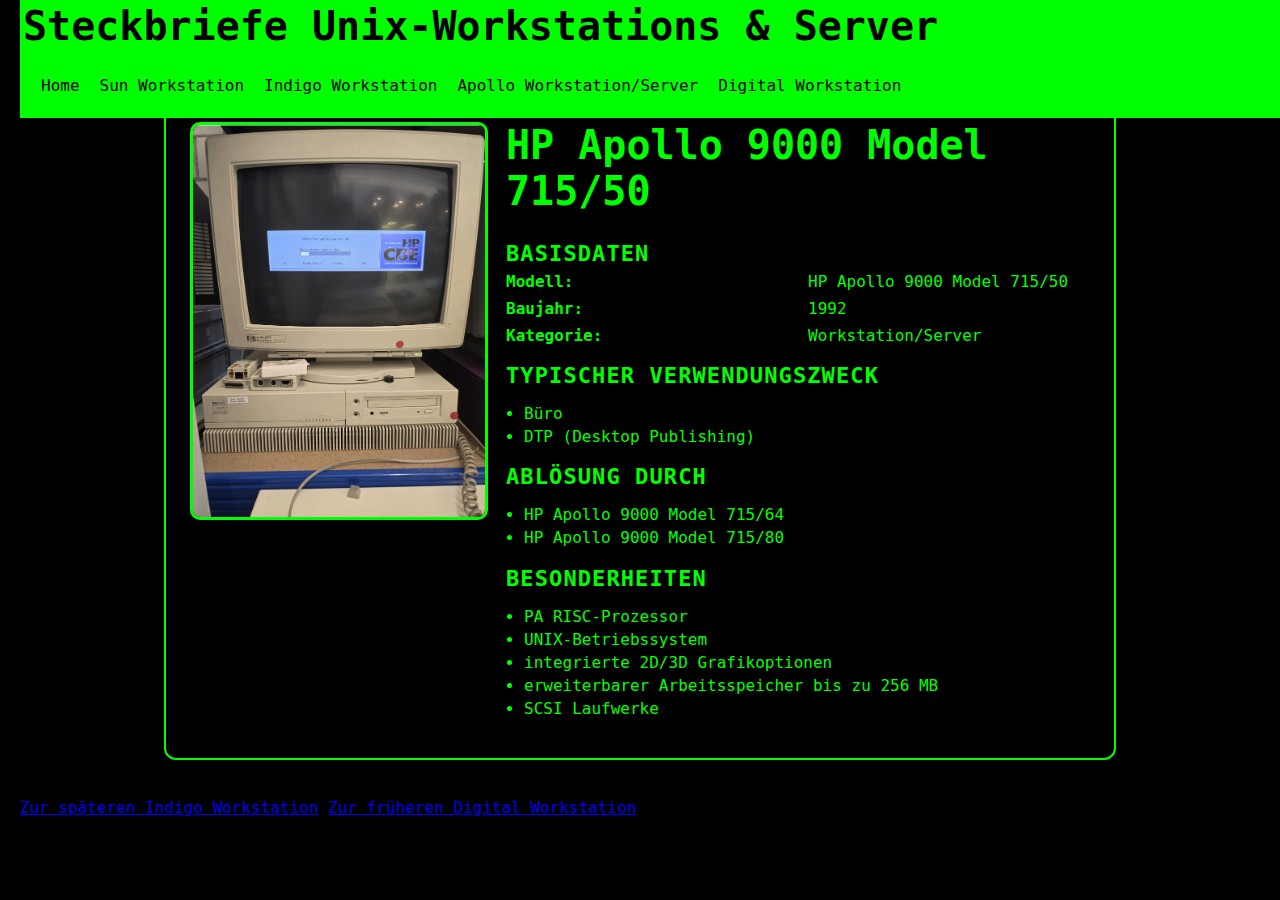
<file: apollo.html>
<!DOCTYPE html>
<html lang="de">
<head>
  <meta charset="UTF-8">
  <title>Steckbrief – HP Apollo 9000 Model 715/50</title>
  <meta name="viewport" content="width=device-width, initial-scale=1">
    <link rel="stylesheet" href="sun.css" />
 
</head>
<body>

  <header>
        <h1>Steckbriefe Unix-Workstations & Server</h1>
        <nav>
            <ul>
                <li><a href="index.html">Home</a></li>
                <li><a href="sun.html">Sun Workstation</a></li>
                <li><a href="indigo.html">Indigo Workstation</a></li>
                <li><a href="apollo.html">Apollo Workstation/Server</a></li>
                <li><a href="digito.html">Digital Workstation</a></li>
            </ul>
        </nav>
    </header>

<br><br><br><br>



<div class="card">

<div class="image-box">
  <img src="Bilder/apollo.png" alt="HP Apollo 9000 Model 715/50 Workstation/Server">
</div>
 
  <!-- Steckbrief -->
  <div>
    <h1>HP Apollo 9000 Model 715/50</h1>
 
    <div class="section">
      <h2>Basisdaten</h2>
      <div class="info-grid">
        <div class="label">Modell:</div>
        <div>HP Apollo 9000 Model 715/50</div>
 
        <div class="label">Baujahr:</div>
        <div>1992</div>
 
        <div class="label">Kategorie:</div>
        <div>Workstation/Server</div>
      </div>
    </div>
 
    <div class="section">
      <h2>Typischer Verwendungszweck</h2>
      <ul>
        <li>Büro</li>
        <li>DTP (Desktop Publishing)</li>
      </ul>
    </div>
 
    <div class="section">
      <h2>Ablösung durch</h2>
      <ul>
        <li>HP Apollo 9000 Model 715/64</li>
        <li>HP Apollo 9000 Model 715/80</li>
      </ul>
    </div>
 
    <div class="section">
      <h2>Besonderheiten</h2>
      <ul>
        <li>PA RISC‑Prozessor</li>
        <li>UNIX-Betriebssystem</li>
        <li>integrierte 2D/3D Grafikoptionen</li>
        <li>erweiterbarer Arbeitsspeicher bis zu 256 MB</li>
        <li>SCSI Laufwerke</li>
      </ul>
    </div>
 
  </div>
</div>

<br><br>

<a href="indigo.html">Zur späteren Indigo Workstation</a>

<a href="digito.html">Zur früheren Digital Workstation</a>

<br>

</body>
</html>
</file>
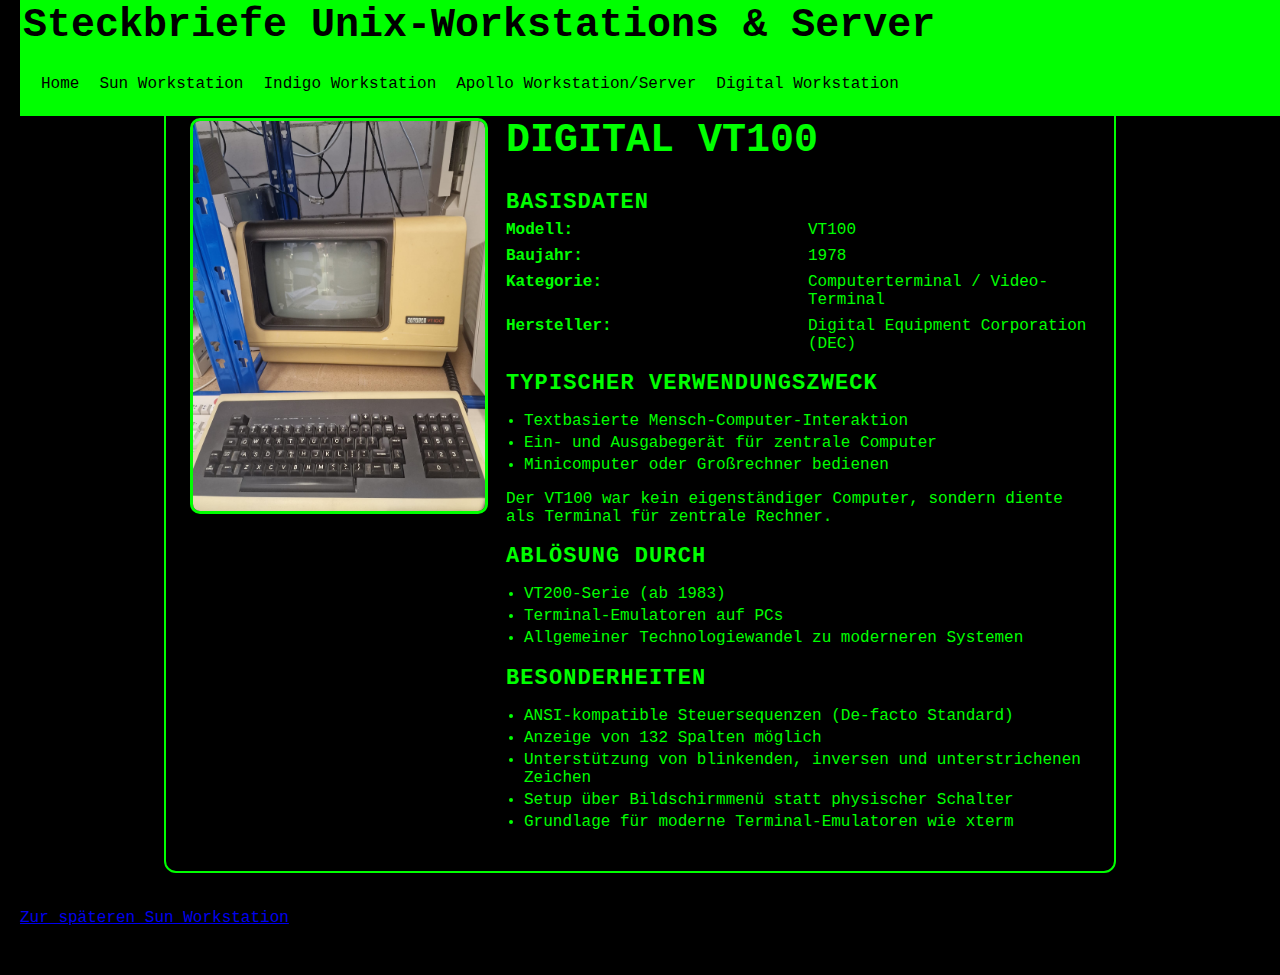
<file: digito.html>
<!DOCTYPE html>
<html lang="de">
<head>
  <meta charset="UTF-8">
  <title>Steckbrief – Sun Ultra 1</title>
  <meta name="viewport" content="width=device-width, initial-scale=1">
    <link rel="stylesheet" href="sun.css" />
 
</head>
<body>

  <header>
        <h1>Steckbriefe Unix-Workstations & Server</h1>
        <nav>
            <ul>
                <li><a href="index.html">Home</a></li>
                <li><a href="sun.html">Sun Workstation</a></li>
                <li><a href="indigo.html">Indigo Workstation</a></li>
                <li><a href="apollo.html">Apollo Workstation/Server</a></li>
                <li><a href="digito.html">Digital Workstation</a></li>
            </ul>
        </nav>
    </header>

<br><br><br><br>



<div class="card">

<div class="image-box">
  <img src="Bilder/digital.png" alt="DIGITAL VT100 Workstation">
</div>
 
  <div>
    <h1>DIGITAL VT100</h1>
 
    <div class="section">
      <h2>Basisdaten</h2>
      <div class="info-grid">
        <div class="label">Modell:</div>
        <div>VT100</div>
 
        <div class="label">Baujahr:</div>
        <div>1978</div>
 
        <div class="label">Kategorie:</div>
        <div>Computerterminal / Video-Terminal</div>

        <div class="label">Hersteller:</div>
        <div>Digital Equipment Corporation (DEC)</div>
      </div>
    </div>
 
    <div class="section">
      <h2>Typischer Verwendungszweck</h2>
      <ul>
        <li>Textbasierte Mensch-Computer-Interaktion</li>
        <li>Ein- und Ausgabegerät für zentrale Computer</li>
        <li>Minicomputer oder Großrechner bedienen</li>
      </ul>
      <p>Der VT100 war kein eigenständiger Computer, sondern diente als Terminal für zentrale Rechner.</p>
    </div>
 
    <div class="section">
      <h2>Ablösung durch</h2>
      <ul>
        <li>VT200-Serie (ab 1983)</li>
        <li>Terminal-Emulatoren auf PCs</li>
        <li>Allgemeiner Technologiewandel zu moderneren Systemen</li>
      </ul>
    </div>
 
    <div class="section">
      <h2>Besonderheiten</h2>
      <ul>
        <li>ANSI-kompatible Steuersequenzen (De-facto Standard)</li>
        <li>Anzeige von 132 Spalten möglich</li>
        <li>Unterstützung von blinkenden, inversen und unterstrichenen Zeichen</li>
        <li>Setup über Bildschirmmenü statt physischer Schalter</li>
        <li>Grundlage für moderne Terminal-Emulatoren wie xterm</li>
      </ul>
    </div>
 
  </div>
</div>

<br><br>

<a href="indigo.html">Zur späteren Sun Workstation</a>

<br>

</body>
</html>
</file>
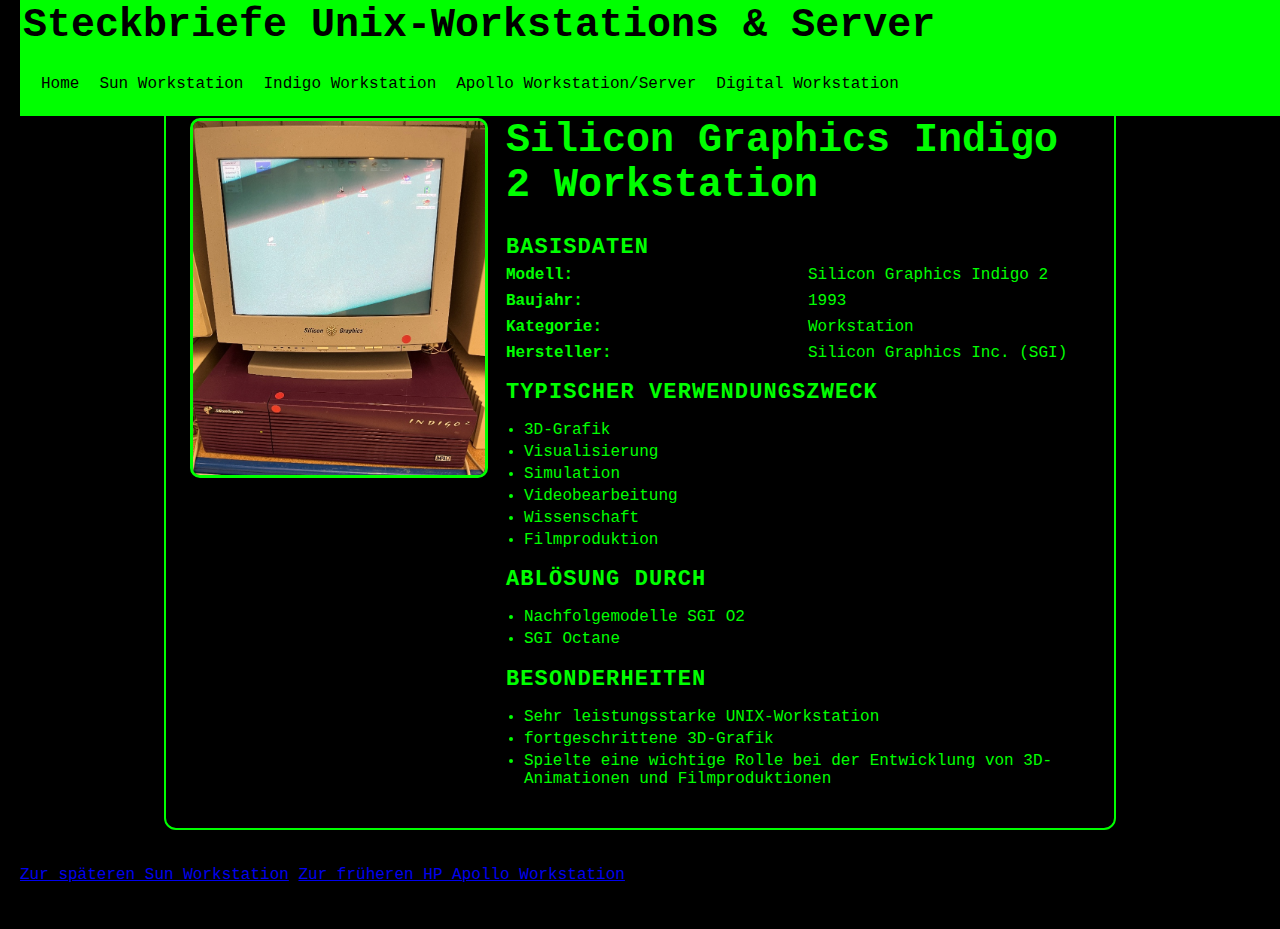
<file: indigo.html>
<!DOCTYPE html>
<html lang="de">
<head>
  <meta charset="UTF-8">
  <title>Steckbrief – Sun Ultra 1</title>
  <meta name="viewport" content="width=device-width, initial-scale=1">
    <link rel="stylesheet" href="sun.css" />
 
</head>
<body>

  <header>
        <h1>Steckbriefe Unix-Workstations & Server</h1>
        <nav>
            <ul>
                <li><a href="index.html">Home</a></li>
                <li><a href="sun.html">Sun Workstation</a></li>
                <li><a href="indigo.html">Indigo Workstation</a></li>
                <li><a href="apollo.html">Apollo Workstation/Server</a></li>
                <li><a href="digito.html">Digital Workstation</a></li>
            </ul>
        </nav>
    </header>

<br><br><br><br>



<div class="card">

<div class="image-box">
  <img src="Bilder/Silicon.png" alt="Indigo 2 Workstation">
</div>
 
  <!-- Steckbrief -->
  <div>
    <h1>Silicon Graphics Indigo 2 Workstation</h1>
 
    <div class="section">
      <h2>Basisdaten</h2>
      <div class="info-grid">
        <div class="label">Modell:</div>
        <div>Silicon Graphics Indigo 2</div>
 
        <div class="label">Baujahr:</div>
        <div>1993</div>
 
        <div class="label">Kategorie:</div>
        <div>Workstation</div>

        <div class="label">Hersteller:</div>
        <div>Silicon Graphics Inc. (SGI)</div>
        
      </div>
    </div>
 
    <div class="section">
      <h2>Typischer Verwendungszweck</h2>
      <ul>
        <li>3D-Grafik</li>
        <li>Visualisierung</li>
        <li>Simulation</li>
        <li>Videobearbeitung</li>
        <li>Wissenschaft</li>
        <li>Filmproduktion</li>
      </ul>
    </div>
 
    <div class="section">
      <h2>Ablösung durch</h2>
      <ul>
        <li>Nachfolgemodelle SGI O2</li>
        <li>SGI Octane</li>
      </ul>
    </div>
 
    <div class="section">
      <h2>Besonderheiten</h2>
      <ul>
        <li>Sehr leistungsstarke UNIX-Workstation</li>
        <li>fortgeschrittene 3D-Grafik</li>
        <li>Spielte eine wichtige Rolle bei der Entwicklung von 3D-Animationen und Filmproduktionen</li>
      </ul>
    </div>
 
  </div>
</div>

<br><br>

<a href="sun.html">Zur späteren Sun Workstation</a>

<a href="apollo.html">Zur früheren HP Apollo Workstation</a>

<br>

</body>
</html>
</file>
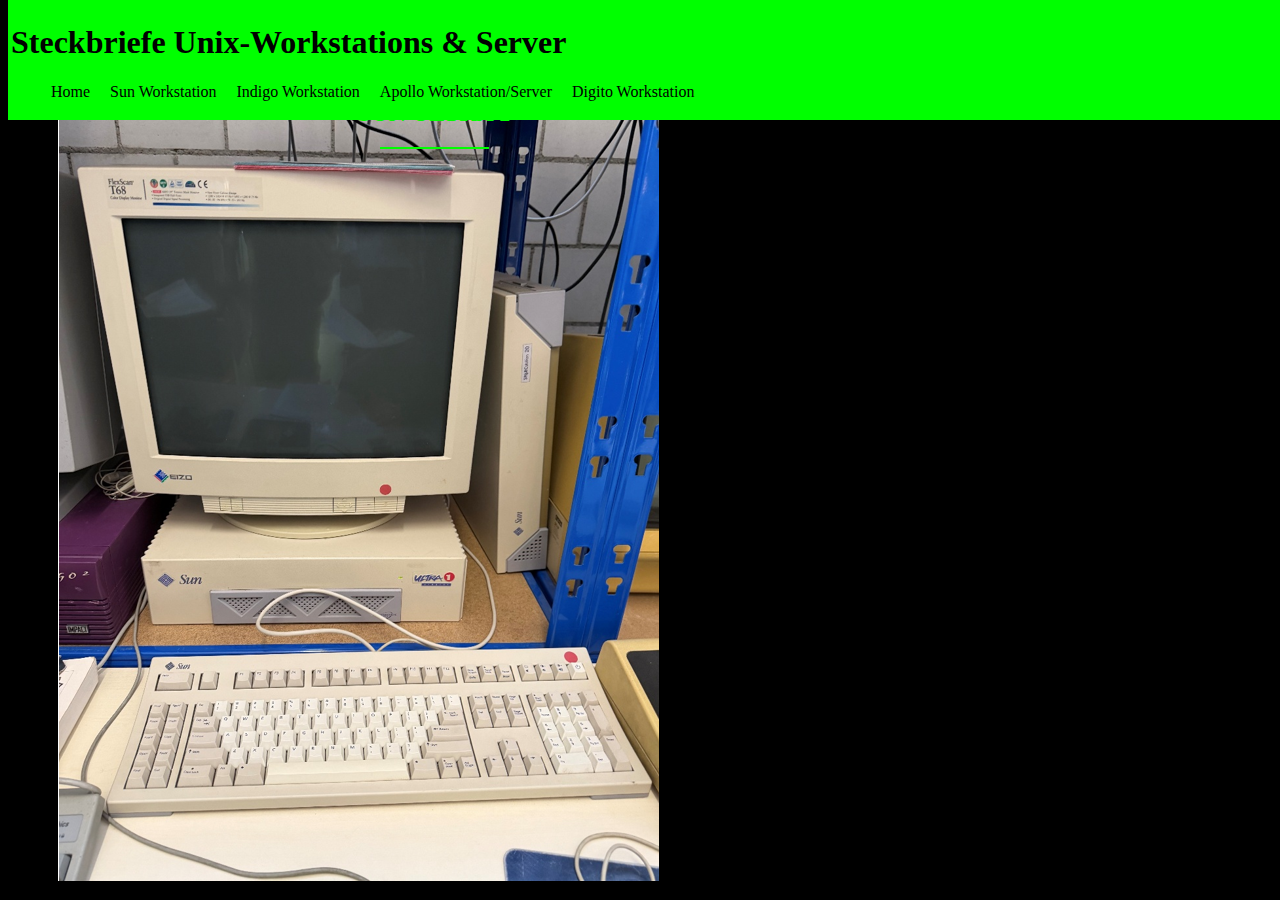
<file: sun.html>
<!doctype html>
<html lang="en">
  <head>
    <meta charset="UTF-8" />
    <meta name="viewport" content="width=device-width, initial-scale=1.0" />
    <link rel="stylesheet" href="index.css" />
    <title>Sun Ultra 1</title>
  </head>
  <body>
    <header>
      <h1>Steckbriefe Unix-Workstations & Server</h1>
      <nav>
        <ul>
          <li><a href="index.html">Home</a></li>
          <li><a href="sun.html">Sun Workstation</a></li>
          <li><a href="indigo.html">Indigo Workstation</a></li>
          <li><a href="apollo.html">Apollo Workstation/Server</a></li>
          <li><a href="digito.html">Digito Workstation</a></li>
        </ul>
      </nav>
    </header>
    <main>
      <div class="wrapper">
        <div class="pcfotos">
            <img src="Bilder/sun.png" alt="Sun Ulta 1 PC" /> 
        </div>
       
        <div class="info">
          <h2>SUN ULTRA 1</h2>
          <hr/>
        </div>

      </div>
    </main>
  </body>
</html>
</file>
<file: sun.css>
header {
    position: fixed;
    top: 0;
    width: 100%;
    background-color: #00FF00;
    padding: 3px;
}

a {
    font-size: 16px;
}

p {
    font-size: 16px;
}

nav ul {
    list-style: none;
    display: flex;
    gap: 20px;
}

nav a {
    color: #000000;
    text-decoration: none;
    font: Kode Mono;
}

body {
    margin-top: 80px;
    background-color: #000000;
}

body header h1 {
    color: #000000;
    font: Kode Mono;
    text-align: left;
}

hr {
    width: 70%;
    border: 1px solid #00FF00;
}

/* Grundlayout */
body {
  font-family: "Kode Mono", monospace;
  background: #000000;
  color: #00FF00;
  font-size: 16px;
  margin: 0;
  padding: 20px;
}
 
/* Überschriften */
h1 {
  font-size: 40px;
  color: #00FF00;
  margin-top: 0;
}
 
h2 {
  font-size: 22px;
  color: #00FF00;
  margin-bottom: 6px;
  text-transform: uppercase;
  letter-spacing: 0.05em;
}
 
/* Container für Bild + Text */
.container {
  display: flex;
  gap: 20px;
  align-items: flex-start;
}
 
/* Bilder */
.container img,
.image-box img {
  width: 100%;
  max-width: 300px;
  border: 3px solid #00FF00;
  border-radius: 10px;
}
 
/* Karten-Layout (falls du es nutzt) */
.card {
  max-width: 900px;
  margin: auto;
  background: #000000;
  padding: 24px;
  border-radius: 12px;
  border: 2px solid #00FF00;
  display: grid;
  grid-template-columns: 1fr 2fr;
  gap: 24px;
}
 
/* Mobile Ansicht */
@media (max-width: 700px) {
  .card {
    grid-template-columns: 1fr;
  }
 
  .container {
    flex-direction: column;
  }
}
 
/* Listen */
ul {
  padding-left: 18px;
}
 
li {
  margin-bottom: 4px;
}
 
/* Info‑Grid */
.info-grid {
  display: grid;
  grid-template-columns: 1fr 1fr;
  gap: 8px 20px;
}
 
.label {
  font-weight: bold;
}
</file>
<file: index.css>
header {
    position: fixed;
    top: 0;
    width: 100%;
    background-color: #00FF00;
    padding: 3px;
}

a {
    font-size: 16px;
}

p {
    font-size: 16px;
}

nav ul {
    list-style: none;
    display: flex;
    gap: 20px;
}

nav a {
    color: #000000;
    text-decoration: none;
    font-family: "Kode Mono";
}

body {
    margin-top: 80px;
    background-color: #000000;
}


body p {
    color: #00FF00;
    font-family: "Kode Mono";
    font-size: 16px;
}

body h1 {
    color: #00FF00;
    font-family: "Kode Mono";
    text-align: center;
}

body h2 {
    color: #00FF00;
    font-family: "Kode Mono";
    text-align: right;
}

body header h1 {
    color: #000000;
    font-family: "Kode Mono";
    text-align: left;
}

hr {
    width: 70%;
    border: 1px solid #00FF00;
}

.container {
    display: flex;
    justify-content: center;
    gap: 60px;
}

.box a {
    color: #00FF00;
    text-decoration: underline;
}

.box img {
    display: block;
    margin-bottom: 10px;
}
.wrapper {
    display: flex;
    align-items: flex-start;
    margin-top: 80px;
}
.pcfotos {
    padding-top: 0px;
    padding-left: 50px;
    width: 300px;
    display: flex;
    
}
</file>
